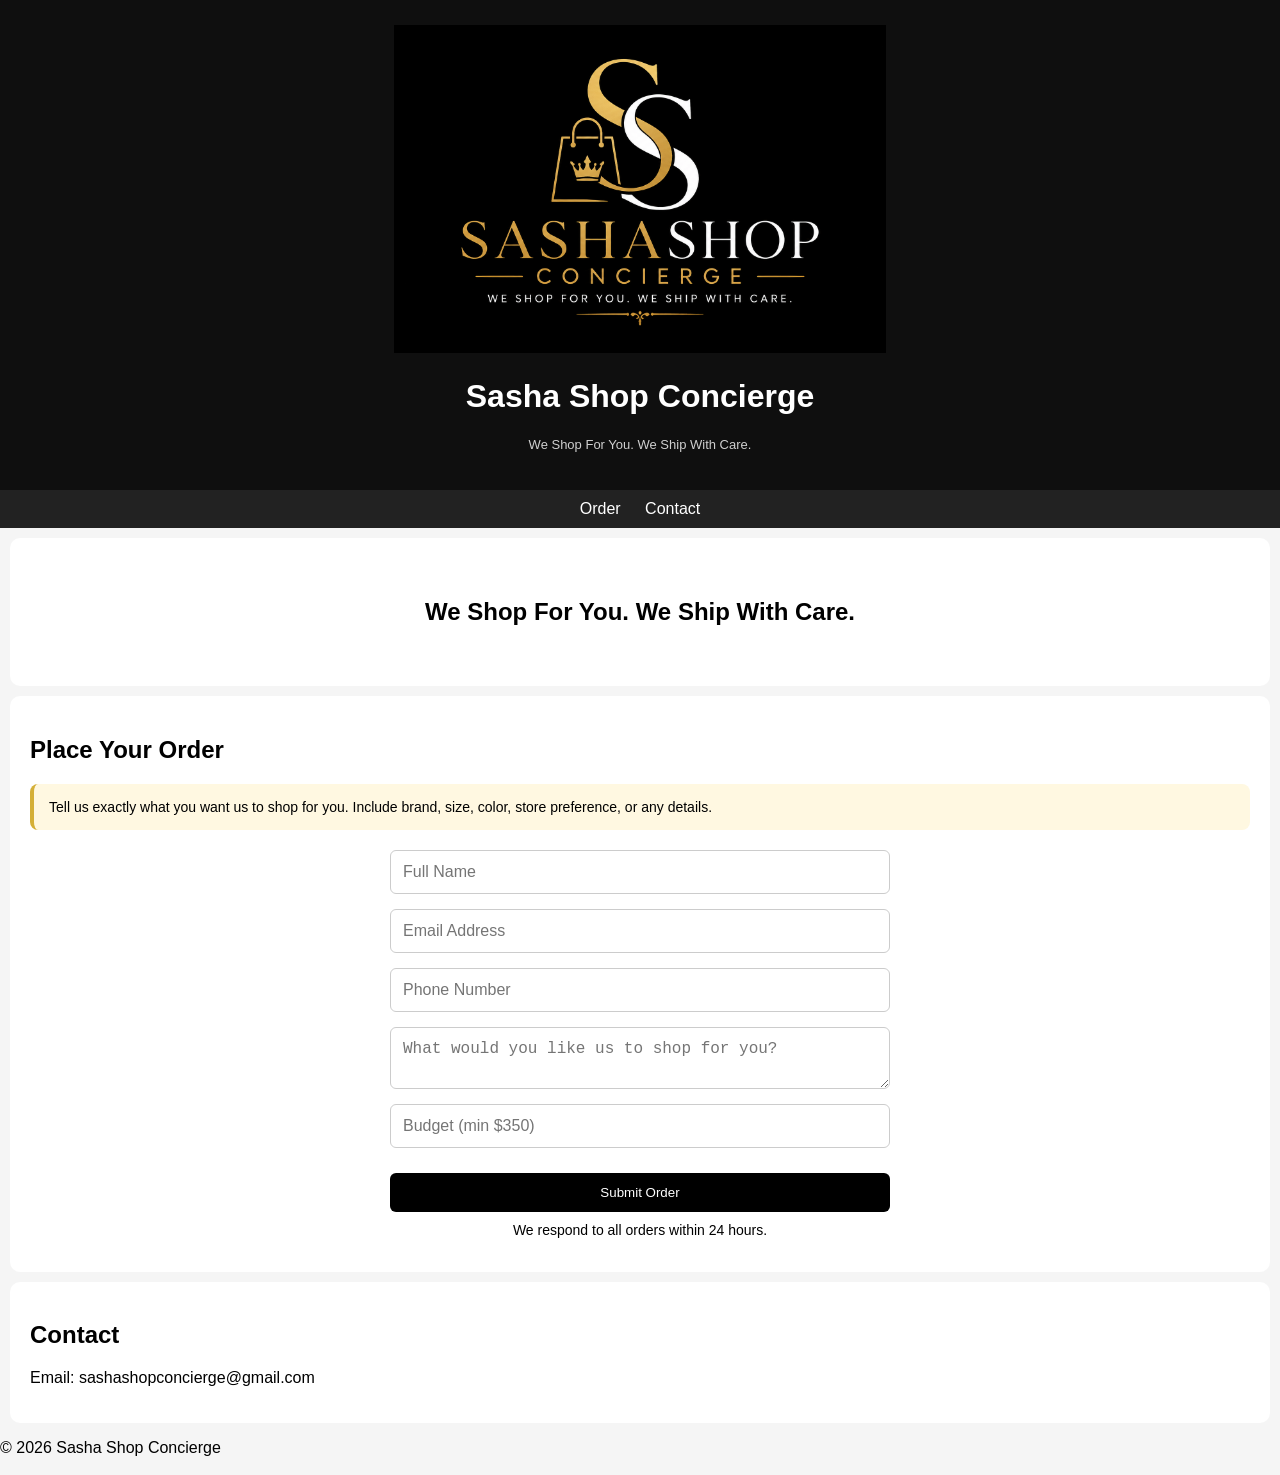
<file: index.html>
<!DOCTYPE html>
<html lang="en">
<head>
<meta charset="UTF-8">
<meta name="viewport" content="width=device-width, initial-scale=1.0">
<title>Sasha Shop Concierge</title>

<link rel="stylesheet" href="style.css">
</head>

<body>

<header class="brand-header">
    <img src="logo.png" alt="Sasha Shop Concierge Logo" style="max-width: 40%; height: auto;">
    <h1>Sasha Shop Concierge</h1>

    <p class="tagline">
        We Shop For You. We Ship With Care.
    </p>
</header>

<nav>
  <a href="#order">Order</a>
  <a href="#contact">Contact</a>
</nav>

<section class="hero">
  <h2>We Shop For You. We Ship With Care.</h2>
</section>

<!-- ORDER SECTION -->
<section id="order">
  <h2>Place Your Order</h2>

  <div class="important-notice">
    Tell us exactly what you want us to shop for you. Include brand, size, color, store preference, or any details.
  </div>

  <form id="orderForm" action="https://formsubmit.co/sashashopconcierge@gmail.com" method="POST">

  <input type="hidden" name="_captcha" value="false">

  <!-- AFTER SUBMIT GOES TO THANK YOU PAGE -->
  <input type="hidden" name="_next" value="https://websitesbuilder.github.io/Sasha-Shop-Concierge/thank-you.html">

  <input type="hidden" name="order_id" id="order_id">

    <input type="hidden" name="_replyto" value="email">
<input type="hidden" name="_autoresponse" value="Thank you for your order! Your order number is included below. We will contact you soon.">
      
  <input type="text" id="name" name="name" placeholder="Full Name" required>

  <input type="email" id="email" name="email" placeholder="Email Address" required>

  <input type="tel" id="phone" name="phone" placeholder="Phone Number" required>

  <textarea id="request" name="request" placeholder="What would you like us to shop for you?" required></textarea>

  <input type="number" id="budget" name="budget" placeholder="Budget (min $350)" min="350" required>

  <button type="submit">Submit Order</button>

</form>

  <p style="text-align:center; font-size:14px; margin-top:10px;">
    We respond to all orders within 24 hours.
  </p>

</section>

<!-- CONTACT -->
<section id="contact">
  <h2>Contact</h2>
  <p>Email: sashashopconcierge@gmail.com</p>
</section>

<footer>
  <p>© 2026 Sasha Shop Concierge</p>
</footer>

<script src="script.js"></script>
    
</body>
</html>
</file>
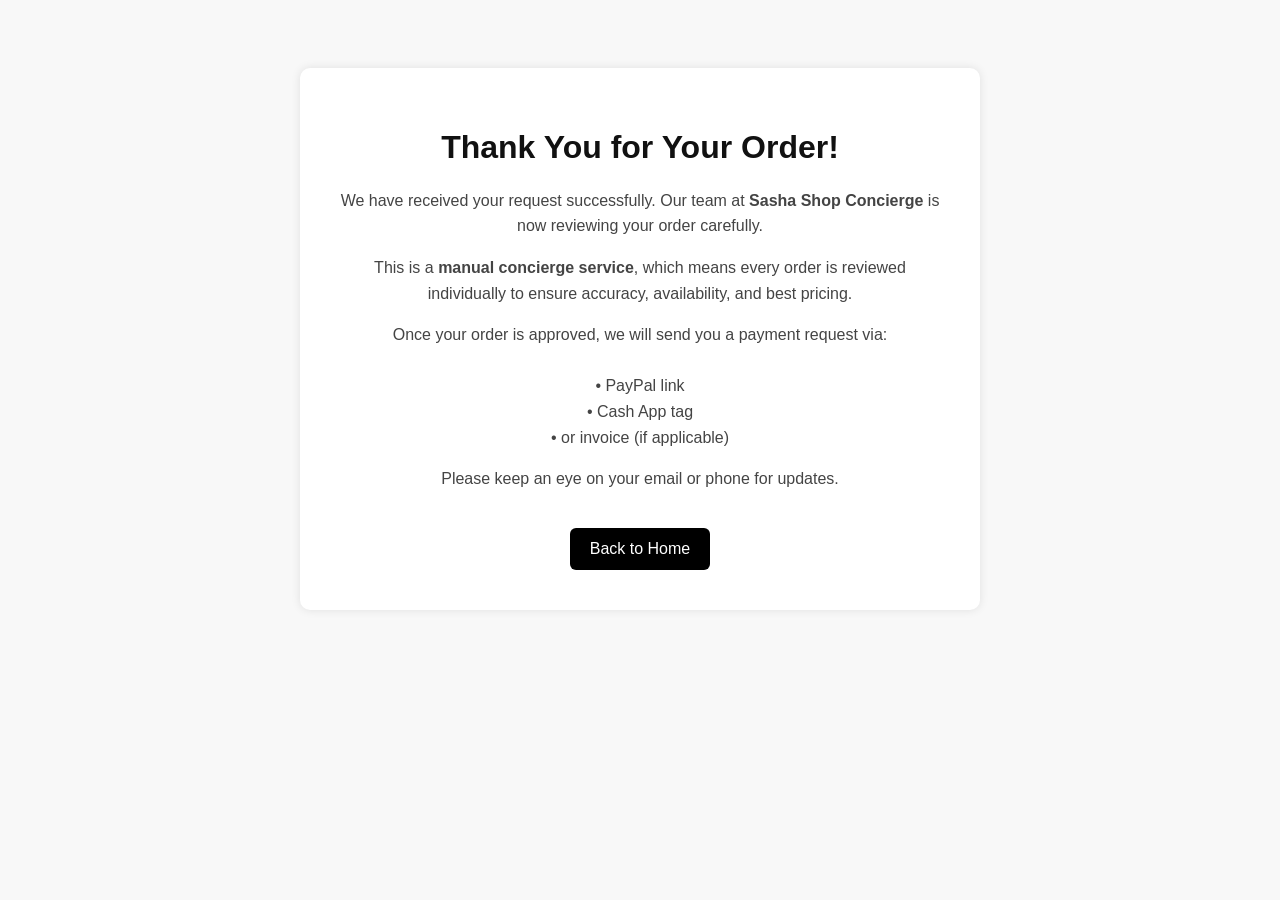
<file: thank-you.html>
<!DOCTYPE html>
<html lang="en">
<head>
<meta charset="UTF-8">
<meta name="viewport" content="width=device-width, initial-scale=1.0">
<title>Thank You - Sasha Shop Concierge</title>

<style>
  body {
    font-family: Arial, sans-serif;
    text-align: center;
    padding: 60px;
    background: #f8f8f8;
  }

  .box {
    background: white;
    padding: 40px;
    max-width: 600px;
    margin: auto;
    border-radius: 10px;
    box-shadow: 0 0 10px rgba(0,0,0,0.1);
  }

  h1 {
    color: #111;
  }

  p {
    font-size: 16px;
    line-height: 1.6;
    color: #444;
  }

  a.button {
    display: inline-block;
    margin-top: 20px;
    padding: 12px 20px;
    background: black;
    color: white;
    text-decoration: none;
    border-radius: 6px;
  }

  a.button:hover {
    background: #333;
  }
</style>
</head>

<body>

<div class="box">

  <h1>Thank You for Your Order!</h1>

  <p>
    We have received your request successfully. Our team at <strong>Sasha Shop Concierge</strong> is now reviewing your order carefully.
  </p>

  <p>
    This is a <strong>manual concierge service</strong>, which means every order is reviewed individually to ensure accuracy, availability, and best pricing.
  </p>

  <p>
    Once your order is approved, we will send you a payment request via:
    <br><br>
    • PayPal link<br>
    • Cash App tag<br>
    • or invoice (if applicable)
  </p>

  <p>
    Please keep an eye on your email or phone for updates.
  </p>

  <a class="button" href="index.html">Back to Home</a>

</div>

</body>
</html>
</file>
<file: style.css>
body {
  font-family: Arial;
  margin: 0;
  background: #f5f5f5;
}

header {
  background: black;
  color: white;
  text-align: center;
  padding: 20px;
}

nav {
  background: #222;
  text-align: center;
  padding: 10px;
}

nav a {
  color: white;
  margin: 10px;
  text-decoration: none;
}

.hero {
  text-align: center;
  padding: 40px;
  background: white;
}

section {
  background: white;
  margin: 10px;
  padding: 20px;
  border-radius: 10px;
}

.card {
  background: #eee;
  padding: 15px;
  margin: 10px 0;
  border-radius: 10px;
  text-align: center;
}

button {
  background: black;
  color: white;
  padding: 10px;
  border: none;
  cursor: pointer;
  margin-top: 10px;
  border-radius: 5px;
}

button:hover {
  background: #333;
}

.brand-header {
  background: #0f0f0f;
  text-align: center;
  padding: 25px;
  color: white;
}

.logo-img {
  width: 180px;
  max-width: 80%;
  height: auto;
  margin-bottom: 10px;
}

.tagline {
  font-size: 13px;
  opacity: 0.8;
}

.important-notice{
    background:#fff8e1;
    border-left:5px solid #d4af37;
    padding:15px;
    margin-bottom:20px;
    border-radius:8px;
    font-size:14px;
}

.important-notice {
    background: #fff8e1;
    border-left: 4px solid #d4af37;
    padding: 15px;
    margin-bottom: 20px;
    border-radius: 8px;
}

#customerName,
#customerEmail,
#customerPhone {
    width: 100%;
    padding: 12px;
    margin-bottom: 12px;
    border: 1px solid #ddd;
    border-radius: 6px;
}

.my-image {
  width: 300px;
  height: auto;
}

#orderForm {
  display: flex;
  flex-direction: column;
  gap: 15px;
  max-width: 500px;
  margin: auto;
}

#orderForm input,
#orderForm textarea,
#orderForm select {
  width: 100%;
  padding: 12px;
  border: 1px solid #ccc;
  border-radius: 6px;
  font-size: 16px;
  box-sizing: border-box;
}

#orderForm button {
  padding: 12px;
  background-color: #000;
  color: white;
  border: none;
  border-radius: 6px;
  cursor: pointer;
}

#orderForm button:hover {
  background-color: #333;
}
</file>
